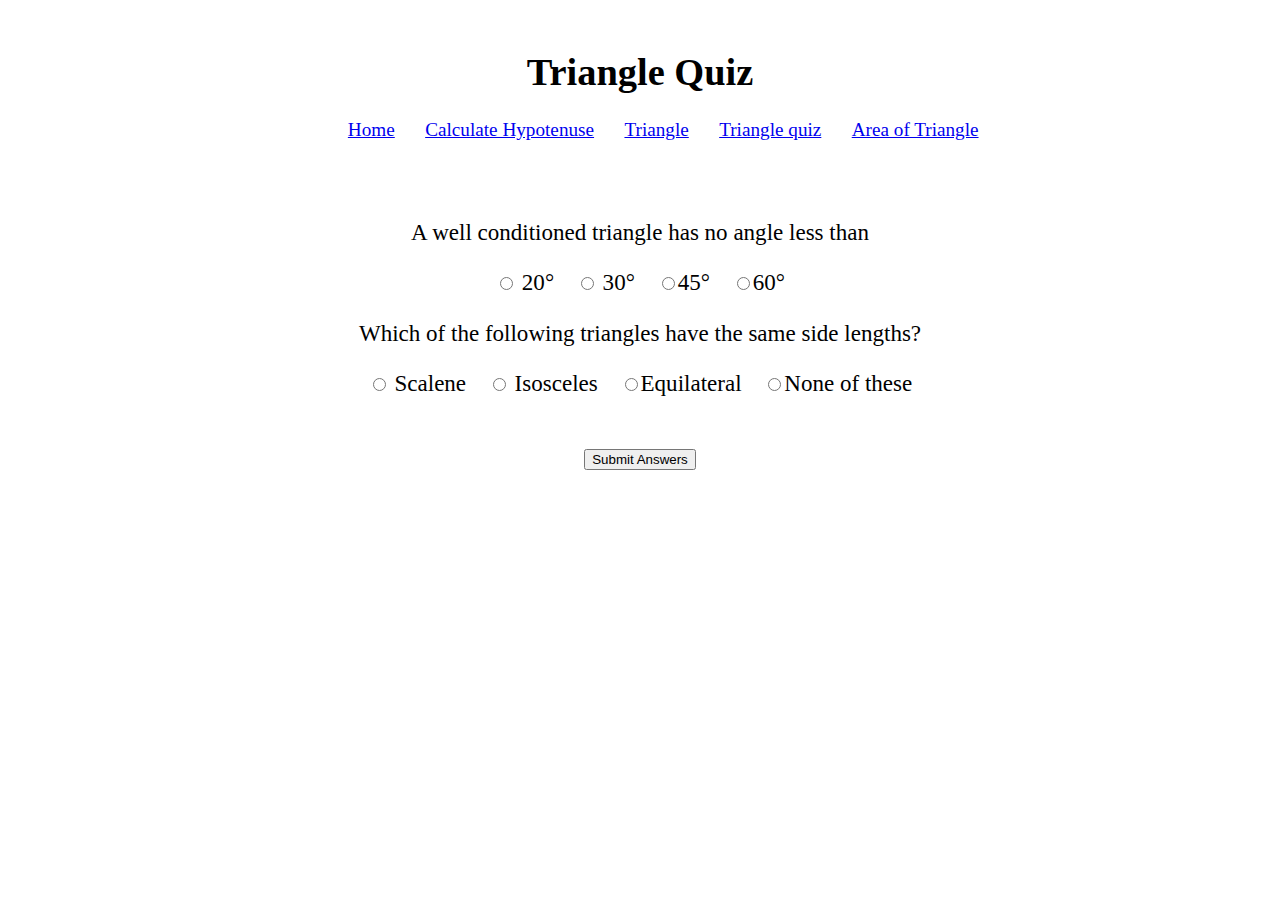
<file: quiz.html>
<!DOCTYPE html>
<html lang="en">
<head>
    <meta charset="UTF-8">
    <meta http-equiv="X-UA-Compatible" content="IE=edge">
    <link rel="stylesheet" href="quiz.css">
    <meta name="viewport" content="width=device-width, initial-scale=1.0">
    <title>Triangle Quiz</title>
</head>
<body>
    <h1>Triangle Quiz</h1>
    <nav>
        <ul>
        <li class="inline-list"><a href="index.html">Home</a></li>
        <li class="inline-list"><a href="Hypotenuse.html">Calculate Hypotenuse</a></li>
        <li class="inline-list"><a href="triangle.html">Triangle</a></li>
        <li class="inline-list"><a href="quiz.html">Triangle quiz</a></li>
        <li class="inline-list"><a href="area.html">Area of Triangle</a></li>
    </ul>
    </nav>
   

    <form class="quiz-form">
        <div class="ques-container">
    <p>A well conditioned triangle has no angle less than</p>
    <label for=""><input type="radio" name="ques1" value="20°">	20°</label> 
   <label for=""><input type="radio" name="ques1" value="30°">	
    30°</label>
   <label for=""><input type="radio" name="ques1" value="45°">45°</label>
   <label for=""><input type="radio" name="ques1" value="60°">60°</label>
<p> Which of the following triangles have the same side lengths?</p>
<label for=""><input type="radio" name="ques2" value="Scalene">	Scalene</label> 
<label for=""><input type="radio" name="ques2" value="Isosceles">	
    Isosceles</label>
<label for=""><input type="radio" name="ques2" value="Equilateral">Equilateral</label>
<label for=""><input type="radio" name="ques2" value="None of these">None of these</label>
</div>

</form>
<button id="submit-ans-btn">Submit Answers</button>
<div id="output"> </div>
<script src="quiz.js"></script>
</body>
</html>
</file>
<file: quiz.css>
body {
  background-image: url(https://www.wallpaperup.com/uploads/wallpapers/2015/07/18/754673/e6ef019869052afa7114cc10c05df004-700.jpg);
  background-position: center;
  background-repeat: no-repeat;
  font-size: larger;

  text-align: center;
  padding: 1rem;
}
nav {
  width: 100%;
  height: 50px;

  display: block;
}
.inline-list {
  list-style: none;
  display: inline;

  padding: 0rem 0.6rem 2rem 1rem;
  float: inherit;
}
.quiz-form {
  font-size: larger;
  padding: auto;
  margin: 50px;
}
label {
  padding: 0.5rem;
}
#output {
  margin-top: 10px;
  padding-top: 0.5rem;
  font-size: larger;
  font-weight: bolder;
}
</file>
